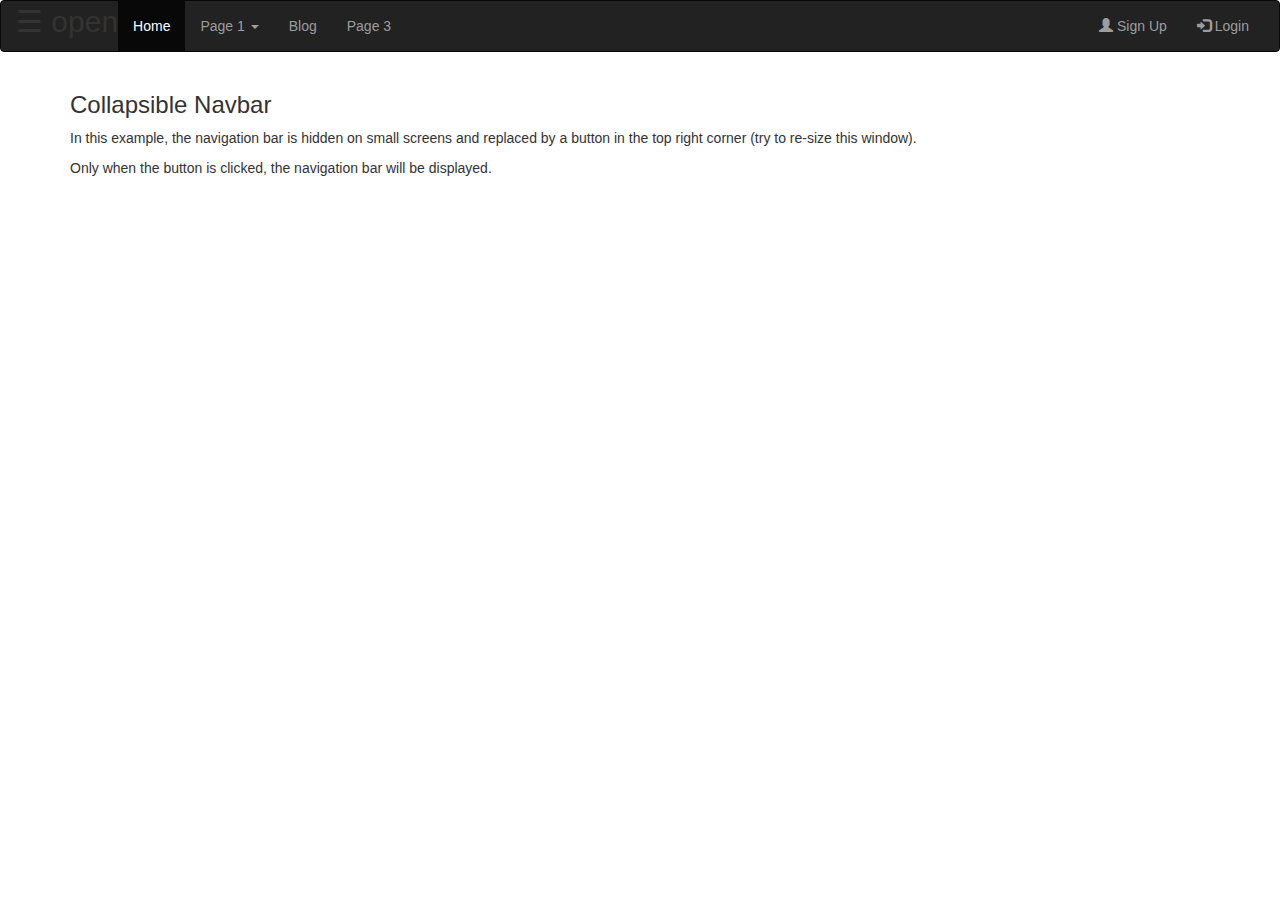
<file: index.html>
<!DOCTYPE html>
<html lang="en">
<head>
  <title>Bootstrap Example</title>
  <meta charset="utf-8">
  <meta name="viewport" content="width=device-width, initial-scale=1">

  <link rel="stylesheet" href="style.css">
  <script src="scripts.js"></script>
  

  <link rel="stylesheet" href="https://maxcdn.bootstrapcdn.com/bootstrap/3.4.1/css/bootstrap.min.css">
  <script src="https://ajax.googleapis.com/ajax/libs/jquery/3.5.1/jquery.min.js"></script>
  <script src="https://maxcdn.bootstrapcdn.com/bootstrap/3.4.1/js/bootstrap.min.js"></script>

  <link rel="stylesheet" href="https://cdnjs.cloudflare.com/ajax/libs/font-awesome/4.7.0/css/font-awesome.min.css">

</head>
<body>

  <div id="mySidenav" class="sidenav">
    <a href="javascript:void(0)" class="closebtn" onclick="closeNav()">&times;</a>
    <a href="#">About</a>
    <button class="dropdown-btn">Apps
      <i class="fa fa-caret-down"></i>
    </button>
    <div class="dropdown-container">
      <a href="opciones.html">App actividades</a>
      <a href="#">Link 2</a>
      <a href="#">Link 3</a>
    </div>
    <a href="#">Services</a>
    <a href="#">Usuarios</a>
    <a href="#">Configuracion</a>
   
  </div>


<nav class="navbar navbar-inverse">
  <div class="container-fluid">
    <div class="navbar-header">
      <button type="button" class="navbar-toggle" data-toggle="collapse" data-target="#myNavbar">
        <span class="icon-bar"></span>
        <span class="icon-bar"></span>
        <span class="icon-bar"></span>                        
      </button>
      <span style="font-size:30px;cursor:pointer" onclick="openNav()">&#9776; open</span>
    </div>
    <div class="collapse navbar-collapse" id="myNavbar">
      <ul class="nav navbar-nav">
        <li class="active"><a href="#">Home</a></li>
        <li class="dropdown">
          <a class="dropdown-toggle" data-toggle="dropdown" href="#">Page 1 <span class="caret"></span></a>
          <ul class="dropdown-menu">
            <li><a href="#">Page 1-1</a></li>
            <li><a href="#">Page 1-2</a></li>
            <li><a href="#">Page 1-3</a></li>
          </ul>
        </li>
        <li><a href="inicioBlog.html">Blog</a></li>
        <li><a href="#">Page 3</a></li>
      </ul>
      <ul class="nav navbar-nav navbar-right">
        <li><a href="#"><span class="glyphicon glyphicon-user"></span> Sign Up</a></li>
        <li><a href="#"><span class="glyphicon glyphicon-log-in"></span> Login</a></li>
      </ul>
    </div>
  </div>
</nav>



  
<div class="container">
  <h3>Collapsible Navbar</h3>
  <p>In this example, the navigation bar is hidden on small screens and replaced by a button in the top right corner (try to re-size this window).
  <p>Only when the button is clicked, the navigation bar will be displayed.</p>
</div>

<script>
  /* Loop through all dropdown buttons to toggle between hiding and showing its dropdown content - This allows the user to have multiple dropdowns without any conflict */
  var dropdown = document.getElementsByClassName("dropdown-btn");
  var i;
  
  for (i = 0; i < dropdown.length; i++) {
    dropdown[i].addEventListener("click", function() {
    this.classList.toggle("active");
    var dropdownContent = this.nextElementSibling;
    if (dropdownContent.style.display === "block") {
    dropdownContent.style.display = "none";
    } else {
    dropdownContent.style.display = "block";
    }
    });
  }
  
  </script>
  

</body>
</html>
</file>
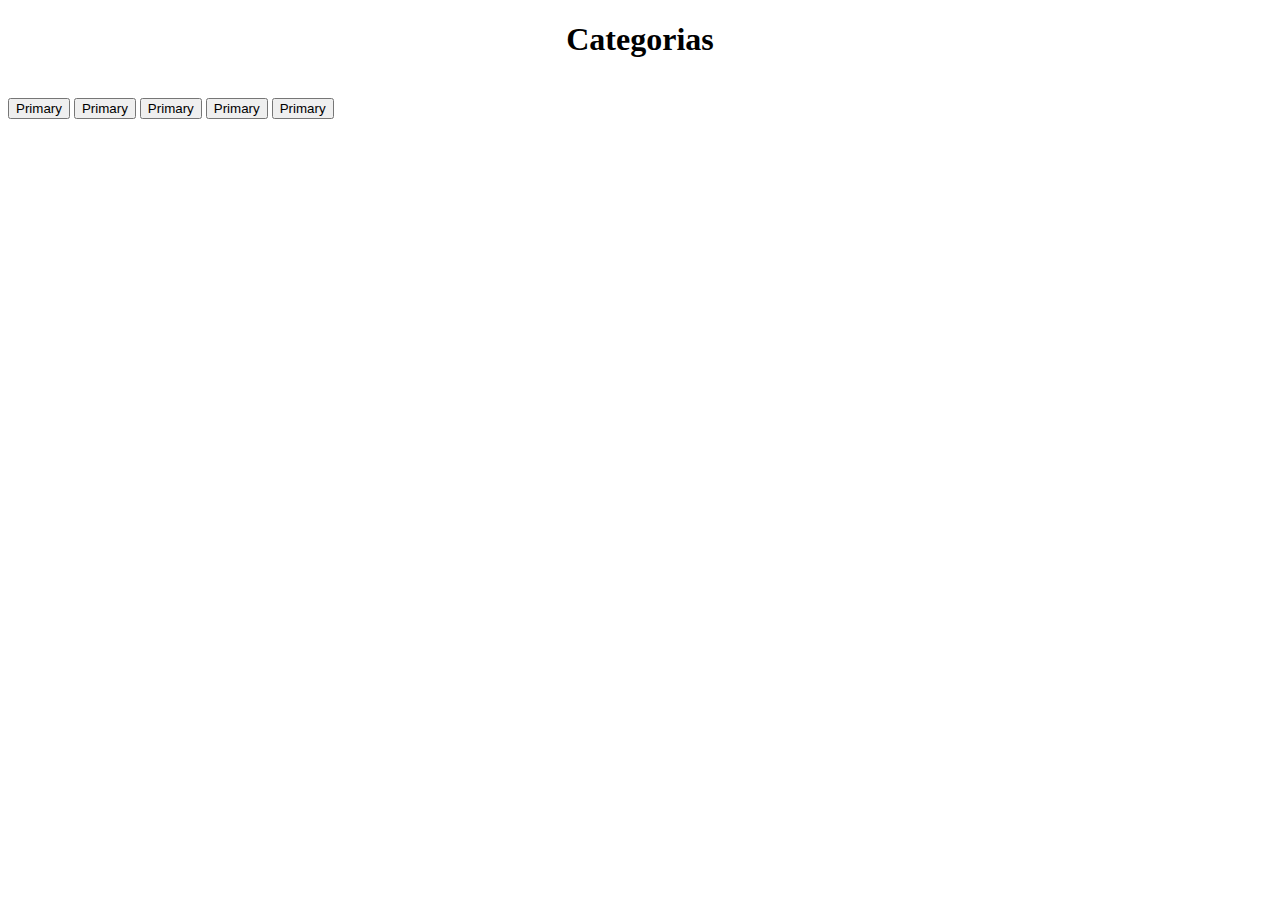
<file: inicioBlog.html>
<!DOCTYPE html>
<html lang="en">
<head>
    <meta charset="UTF-8">
    <meta http-equiv="X-UA-Compatible" content="IE=edge">
    <meta name="viewport" content="width=device-width, initial-scale=1.0">
    <title>Document</title>

    
    <link rel="stylesheet" href="https://cdn.jsdelivr.net/npm/bootstrap@4.6.0/dist/css/bootstrap.min.css" 
    integrity="sha384-B0vP5xmATw1+K9KRQjQERJvTumQW0nPEzvF6L/Z6nronJ3oUOFUFpCjEUQouq2+l" crossorigin="anonymous">


</head>
<body>

    <h1 style="text-align: center;">Categorias</h1>
    <br>

    <div class="row justify-content-center">

        <button type="button" class="btn btn-outline-primary col-2">Primary</button>
        <button type="button" class="btn btn-outline-success col-2">Primary</button>
        <button type="button" class="btn btn-outline-danger col-2">Primary</button>
        <button type="button" class="btn btn-outline-info col-2">Primary</button>
        <button type="button" class="btn btn-outline-dark col-2">Primary</button>




    </div>
    
</body>
</html>
</file>
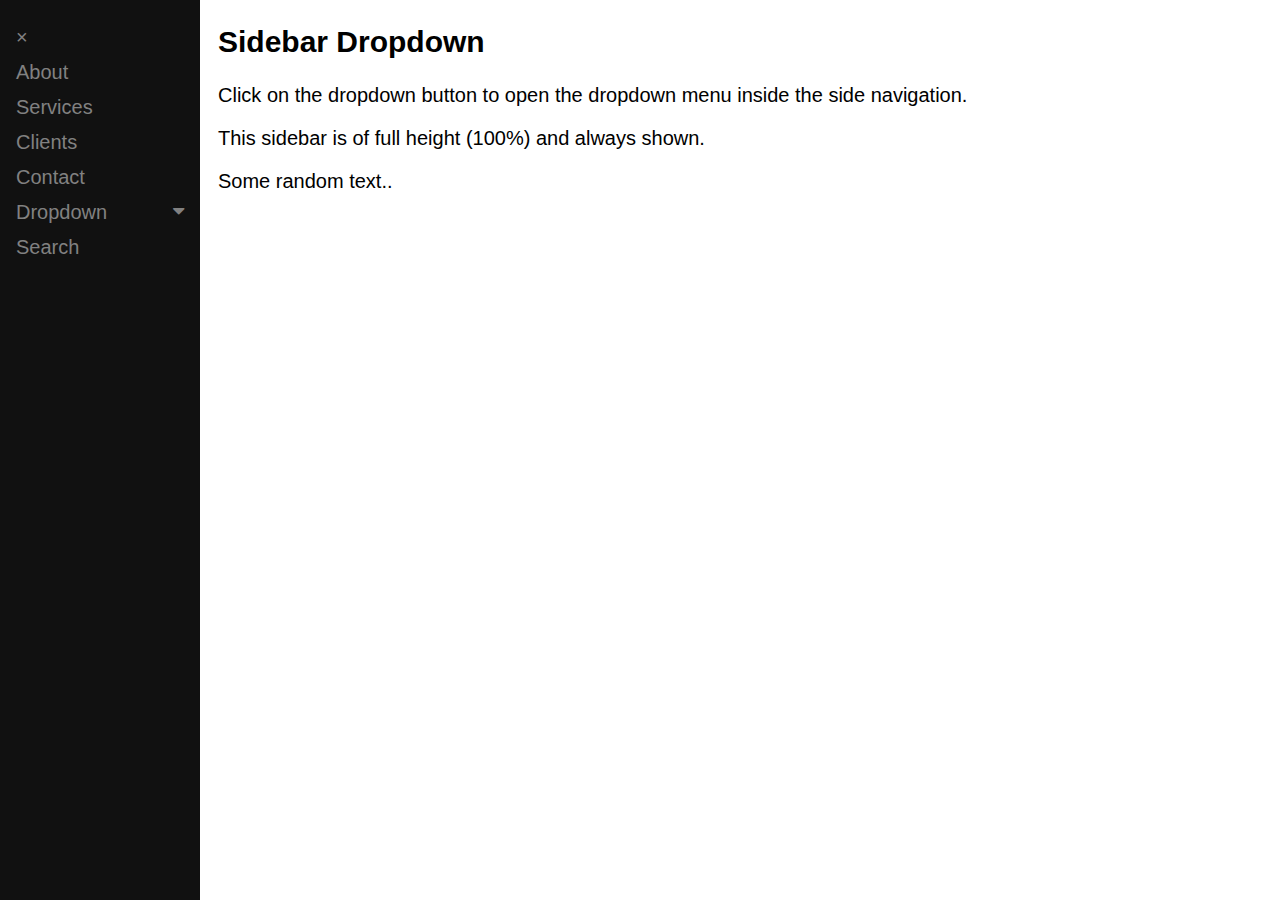
<file: sidebar_dropdown.html>
<!DOCTYPE html>
<html>
<head>
<meta name="viewport" content="width=device-width, initial-scale=1">
<link rel="stylesheet" href="https://cdnjs.cloudflare.com/ajax/libs/font-awesome/4.7.0/css/font-awesome.min.css">
<style>
body {
  font-family: "Lato", sans-serif;
}

/* Fixed sidenav, full height */
.sidenav {
  height: 100%;
  width: 200px;
  position: fixed;
  z-index: 1;
  top: 0;
  left: 0;
  background-color: #111;
  overflow-x: hidden;
  padding-top: 20px;
}

/* Style the sidenav links and the dropdown button */
.sidenav a, .dropdown-btn {
  padding: 6px 8px 6px 16px;
  text-decoration: none;
  font-size: 20px;
  color: #818181;
  display: block;
  border: none;
  background: none;
  width: 100%;
  text-align: left;
  cursor: pointer;
  outline: none;
}

/* On mouse-over */
.sidenav a:hover, .dropdown-btn:hover {
  color: #f1f1f1;
}

/* Main content */
.main {
  margin-left: 200px; /* Same as the width of the sidenav */
  font-size: 20px; /* Increased text to enable scrolling */
  padding: 0px 10px;
}

/* Add an active class to the active dropdown button */
.active {
  background-color: green;
  color: white;
}																	

/* Dropdown container (hidden by default). Optional: add a lighter background color and some left padding to change the design of the dropdown content */
.dropdown-container {
  display: none;
  background-color: #262626;
  padding-left: 8px;
}

/* Optional: Style the caret down icon */
.fa-caret-down {
  float: right;
  padding-right: 8px;
}

/* Some media queries for responsiveness */
@media screen and (max-height: 450px) {
  .sidenav {padding-top: 15px;}
  .sidenav a {font-size: 18px;}
}
</style>
</head>
<body>

<div id="mySidenav" class="sidenav">
  <a href="javascript:void(0)" class="closebtn" onclick="closeNav()">&times;</a>
  <a href="#about">About</a>
  <a href="#services">Services</a>
  <a href="#clients">Clients</a>
  <a href="#contact">Contact</a>
  <button class="dropdown-btn">Dropdown 
    <i class="fa fa-caret-down"></i>
  </button>
  <div class="dropdown-container">
    <a href="#">Link 1</a>
    <a href="#">Link 2</a>
    <a href="#">Link 3</a>
  </div>
  <a href="#contact">Search</a>
</div>

<div class="main">
  <h2>Sidebar Dropdown</h2>
  <p>Click on the dropdown button to open the dropdown menu inside the side navigation.</p>
  <p>This sidebar is of full height (100%) and always shown.</p>
  <p>Some random text..</p>
</div>

<script>
/* Loop through all dropdown buttons to toggle between hiding and showing its dropdown content - This allows the user to have multiple dropdowns without any conflict */
var dropdown = document.getElementsByClassName("dropdown-btn");
var i;

for (i = 0; i < dropdown.length; i++) {
  dropdown[i].addEventListener("click", function() {
  this.classList.toggle("active");
  var dropdownContent = this.nextElementSibling;
  if (dropdownContent.style.display === "block") {
  dropdownContent.style.display = "none";
  } else {
  dropdownContent.style.display = "block";
  }
  });
}

function openNav() {
    document.getElementById("mySidenav").style.width = "250px";
}
  
function closeNav() {
    document.getElementById("mySidenav").style.width = "0";
}

</script>

</body>
</html>
</file>
<file: style.css>
/*sidebar*/
body {
  font-family: "Lato", sans-serif;
  height: 100%;
  margin: 0;
}

.sidenav {
  height: 100%;
  width: 0;
  position: fixed;
  z-index: 1;
  top: 0;
  left: 0;
  background-color: #111;
  overflow-x: hidden;
  transition: 0.5s;
  padding-top: 60px;
}

.sidenav a, .dropdown-btn {
  padding: 8px 8px 8px 32px;
  text-decoration: none;
  font-size: 15px;
  color: #818181;
  display: block;
  transition: 0.3s;
  border: none;
  background: none;
  width: 100%;
  text-align: left;
  cursor: pointer;
  outline: none;
}

.sidenav a:hover, .dropdown-btn:hover  {
  color: #f1f1f1;
}

.sidenav .closebtn {
  position: absolute;
  top: 0;
  right: 25px;
  font-size: 36px;
  margin-left: 50px;
}

/* dropdown*/

.active {
  background-color: red;
  color: white;
}

.main {
  margin-left: 200px; /* Same as the width of the sidenav */
  font-size: 20px; /* Increased text to enable scrolling */
  padding: 0px 10px;
}

.dropdown-container {
  display: none;
  background-color: #262626;
  padding-left: 8px;
}

/* Optional: Style the caret down icon */
.fa-caret-down {
  float: right;
  padding-right: 8px;
}

@media screen and (max-height: 450px) {
  .sidenav {padding-top: 15px;}
  .sidenav a {font-size: 18px;}
}

/*opciones  */

* {box-sizing: border-box}

.tablink {
  background-color: #555;
  color: white;
  float: left;
  border: none;
  outline: none;
  cursor: pointer;
  padding: 14px 16px;
  font-size: 17px;
  width: 25%;
}

.tablink:hover {
  background-color: #777;
}

/* Style the tab content (and add height:100% for full page content) */
.tabcontent {
  color: black;
  display: none;
  padding:  10px;
  height: 100%;
}

/* formulario */

.form {
  width: 100%;
  max-width: 600px;
  margin: 0 auto;
  display: flex;
  flex-direction: column;
  justify-content: center;
  align-items: center;
}

.form input {
  width: 90%;
  height: 30px;
  margin: 0.5rem;
}

.form button {
  padding: 0.5em 1em;
  border: none;
  background: rgb(100, 200, 255);
  cursor: pointer;
}
</file>
